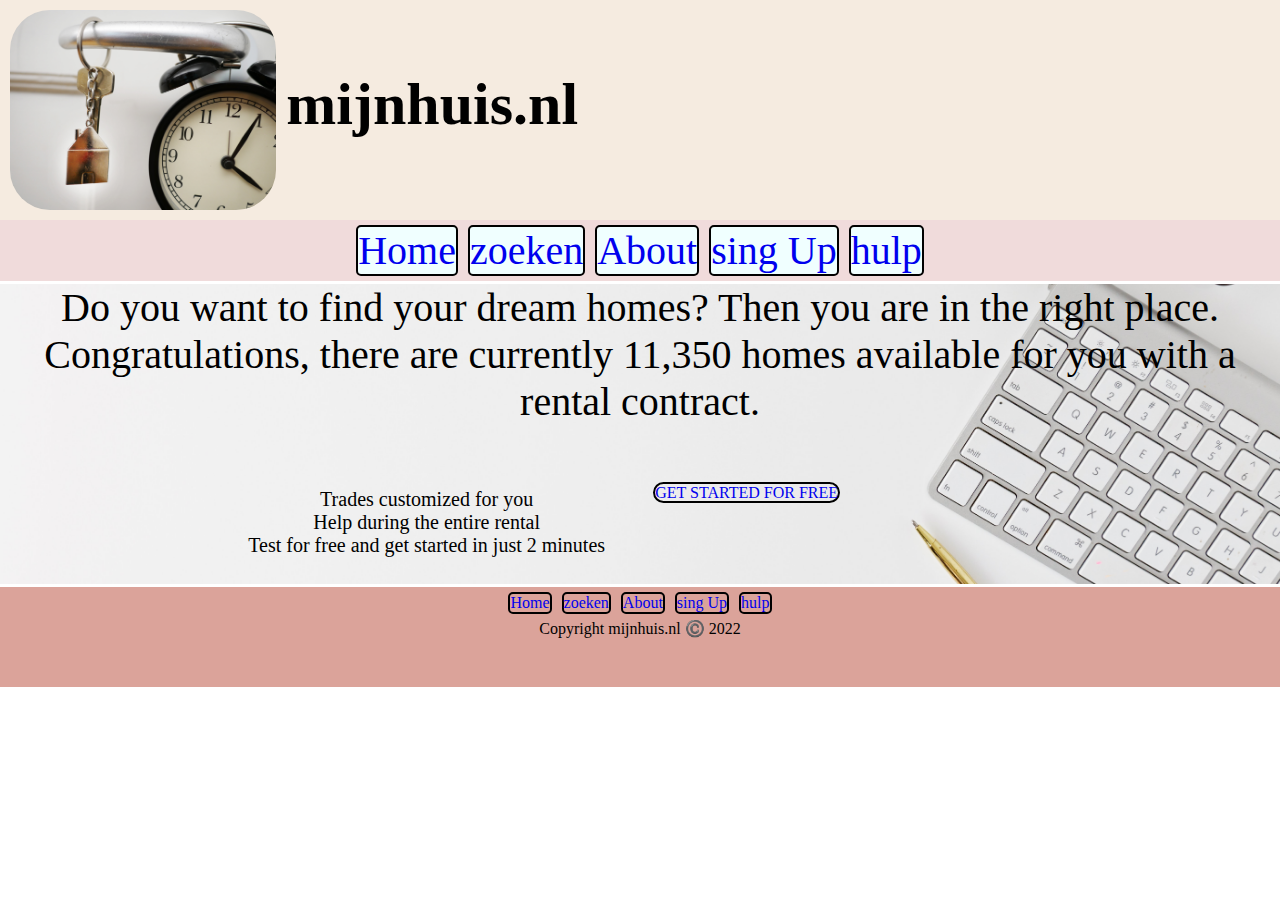
<file: website html-css/index.html>
<!DOCTYPE html>
<html lang="en">
  <head>
    <meta charset="UTF-8" />
    <meta http-equiv="X-UA-Compatible" content="IE=edge" />
    <meta name="viewport" content="width=device-width, initial-scale=1.0" />
    <title>mijnHome.nl</title>
    <link rel="stylesheet" href="style.css" />
  </head>
  <body class="container">
    <header class="header">
      <div class="header_logo">
        <img class="header_img" src="img/logo.jpg" alt="logo" />
        <h1 class="header_h1">mijnhuis.nl</h1>
      </div>
      <nav class="header_nav">
        <ul class="header_nav_ul">
          <li><a href="index.html">Home</a></li>
          <li><a href="zoekken.html">zoeken</a></li>
          <li><a href="about.html">About</a></li>
          <li><a href="sign_up.html">sing Up</a></li>
          <li><a href="hulp.html">hulp</a></li>
        </ul>
      </nav>
    </header>
    <main class="main_box">
      <div class="box1">
        <p>
          Do you want to find your dream homes? Then you are in the right place.
        </p>
        <p>
          Congratulations, there are currently 11,350 homes available for you
          with a rental contract.
        </p>
      </div>
      <br /><br />
      <div class="box2">
        <ul class="box2_ul">
          <li>Trades customized for you</li>
          <li>Help during the entire rental</li>
          <li>Test for free and get started in just 2 minutes</li>
        </ul>
      </div>
      <div class="box3">
        <a href="#" target="_blank">GET STARTED FOR FREE</a>
      </div>
      <br />
      <br />
    </main>
    <footer class="footer_box">
      <nav class="footer_nav">
        <ul class="footer_ul">
          <li><a href="index.html">Home</a></li>
          <li><a href="zoekken.html">zoeken</a></li>
          <li><a href="about.html">About</a></li>
          <li><a href="sign_up.html">sing Up</a></li>
          <li><a href="hulp.html">hulp</a></li>
        </ul>
      </nav>
      <div class="footer_box_div">Copyright mijnhuis.nl ©️ 2022</div>
    </footer>
  </body>
</html>
</file>
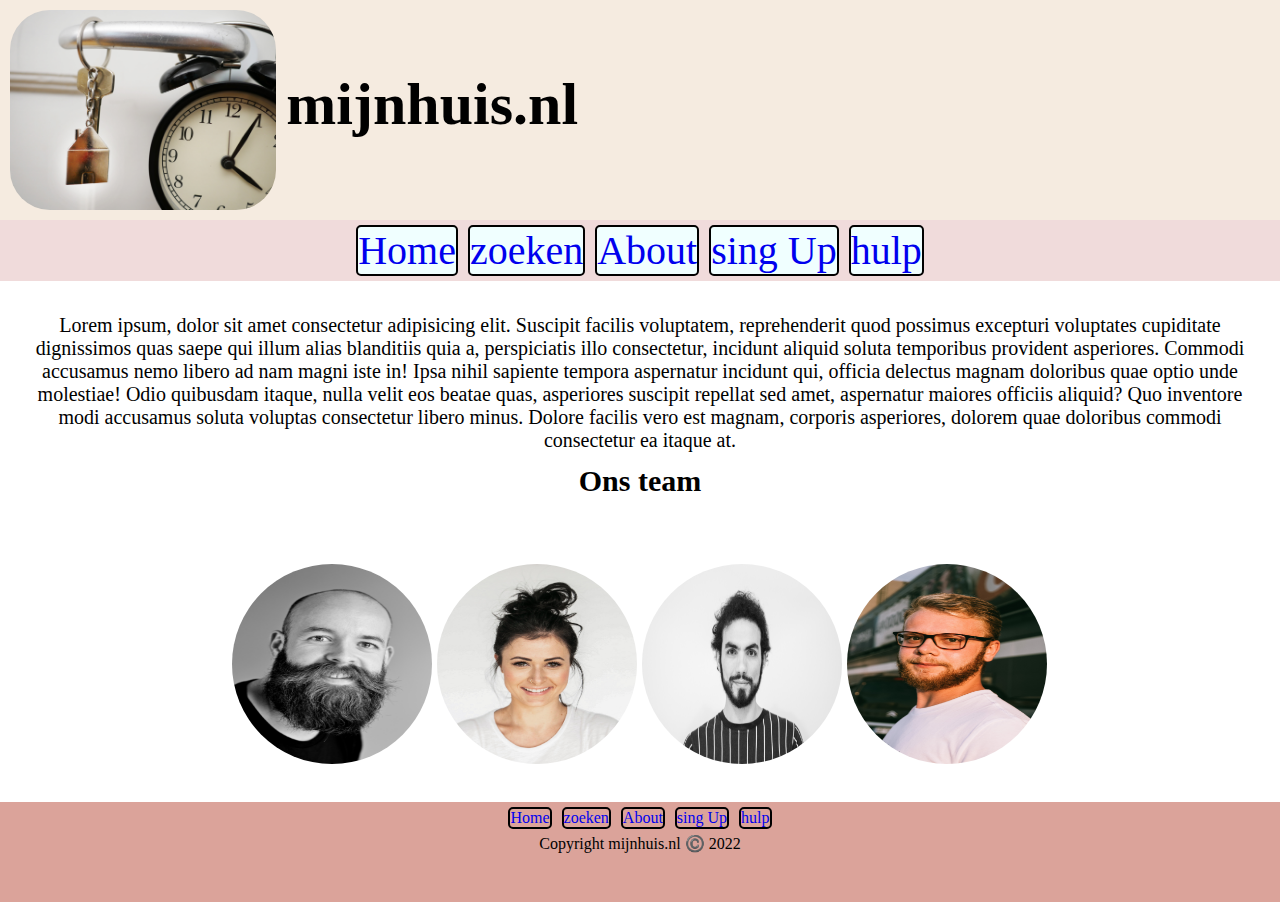
<file: website html-css/about.html>
<!DOCTYPE html>
<html lang="en">
  <head>
    <meta charset="UTF-8" />
    <meta http-equiv="X-UA-Compatible" content="IE=edge" />
    <meta name="viewport" content="width=device-width, initial-scale=1.0" />
    <link rel="stylesheet" href="style.css" />
    <title>About</title>
  </head>
  <body class="container">
    <header class="header">
      <div class="header_logo">
        <img class="header_img" src="img/logo.jpg" alt="logo" />
        <h1 class="header_h1">mijnhuis.nl</h1>
      </div>
      <nav class="header_nav">
        <ul class="header_nav_ul">
          <li><a href="index.html">Home</a></li>
          <li><a href="zoekken.html">zoeken</a></li>
          <li><a href="about.html">About</a></li>
          <li><a href="sign_up.html">sing Up</a></li>
          <li><a href="hulp.html">hulp</a></li>
        </ul>
      </nav>
    </header>
    <main class="main_box_about">
      <p class="main_box_about_p">
        Lorem ipsum, dolor sit amet consectetur adipisicing elit. Suscipit
        facilis voluptatem, reprehenderit quod possimus excepturi voluptates
        cupiditate dignissimos quas saepe qui illum alias blanditiis quia a,
        perspiciatis illo consectetur, incidunt aliquid soluta temporibus
        provident asperiores. Commodi accusamus nemo libero ad nam magni iste
        in! Ipsa nihil sapiente tempora aspernatur incidunt qui, officia
        delectus magnam doloribus quae optio unde molestiae! Odio quibusdam
        itaque, nulla velit eos beatae quas, asperiores suscipit repellat sed
        amet, aspernatur maiores officiis aliquid? Quo inventore modi accusamus
        soluta voluptas consectetur libero minus. Dolore facilis vero est
        magnam, corporis asperiores, dolorem quae doloribus commodi consectetur
        ea itaque at.
      </p>
      <p></p>
      <h2 class="main_box_about_h2">Ons team</h2>
      <div class="team">
        <img src="img/t1.jpg" alt="" />
        <img src="img/t2.jpg" alt="" />
        <img src="img/t3.jpg" alt="" />
        <img src="img/t4.jpg" alt="" />
      </div>
    </main>
    <footer class="footer_box">
      <nav class="footer_nav">
        <ul class="footer_ul">
          <li><a href="index.html">Home</a></li>
          <li><a href="zoekken.html">zoeken</a></li>
          <li><a href="about.html">About</a></li>
          <li><a href="sign_up.html">sing Up</a></li>
          <li><a href="hulp.html">hulp</a></li>
        </ul>
      </nav>
      <div class="footer_box_div">Copyright mijnhuis.nl ©️ 2022</div>
    </footer>
  </body>
</html>
</file>
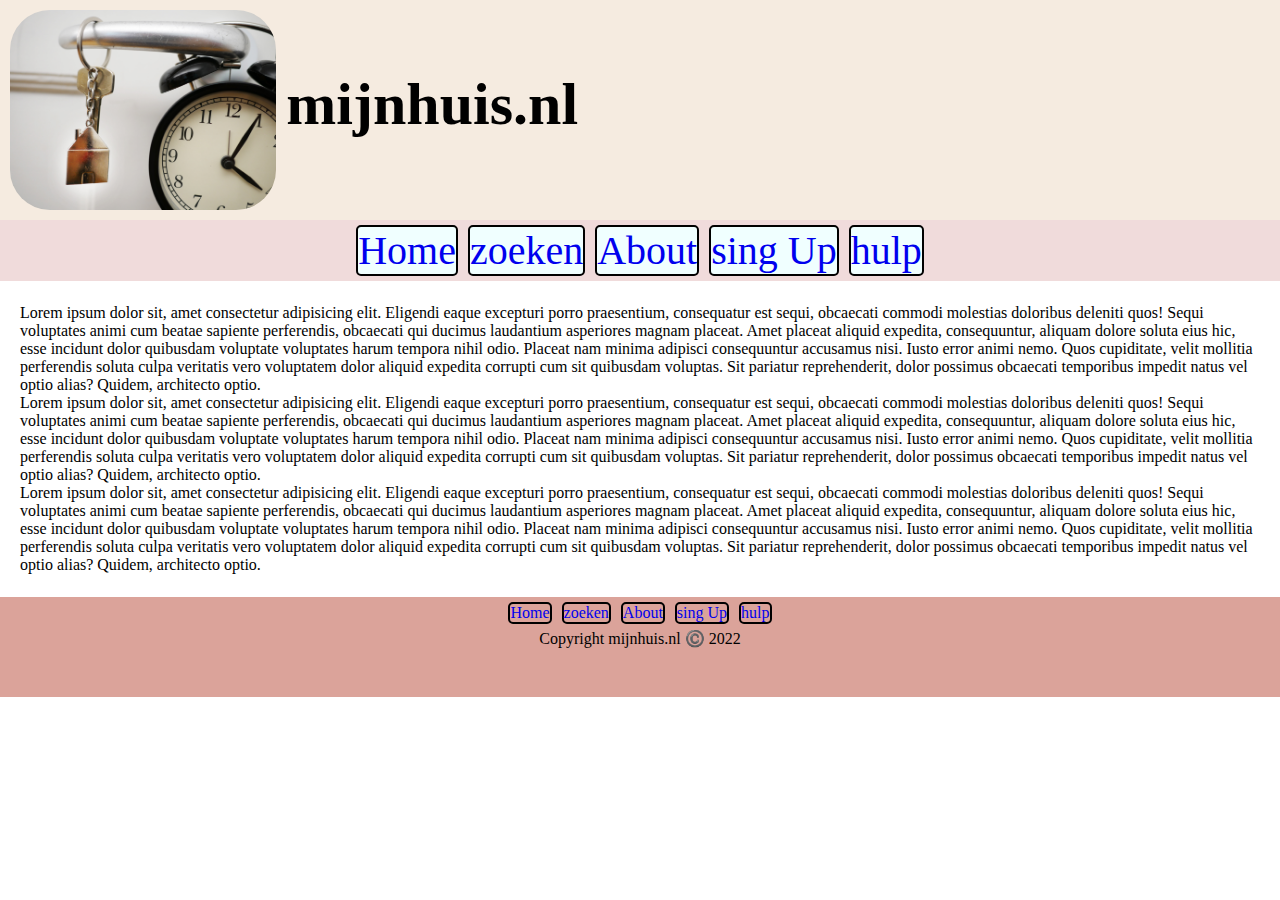
<file: website html-css/hulp.html>
<!DOCTYPE html>
<html lang="en">
  <head>
    <meta charset="UTF-8" />
    <meta http-equiv="X-UA-Compatible" content="IE=edge" />
    <meta name="viewport" content="width=device-width, initial-scale=1.0" />
    <link rel="stylesheet" href="style.css" />
    <title>hulp</title>
  </head>
  <body class="container">
    <header class="header">
      <div class="header_logo">
        <img class="header_img" src="img/logo.jpg" alt="logo" />
        <h1 class="header_h1">mijnhuis.nl</h1>
      </div>
      <nav class="header_nav">
        <ul class="header_nav_ul">
          <li><a href="index.html">Home</a></li>
          <li><a href="zoekken.html">zoeken</a></li>
          <li><a href="about.html">About</a></li>
          <li><a href="sign_up.html">sing Up</a></li>
          <li><a href="hulp.html">hulp</a></li>
        </ul>
      </nav>
    </header>
    <main class="main_box_hulp">
      <p>
        Lorem ipsum dolor sit, amet consectetur adipisicing elit. Eligendi eaque
        excepturi porro praesentium, consequatur est sequi, obcaecati commodi
        molestias doloribus deleniti quos! Sequi voluptates animi cum beatae
        sapiente perferendis, obcaecati qui ducimus laudantium asperiores magnam
        placeat. Amet placeat aliquid expedita, consequuntur, aliquam dolore
        soluta eius hic, esse incidunt dolor quibusdam voluptate voluptates
        harum tempora nihil odio. Placeat nam minima adipisci consequuntur
        accusamus nisi. Iusto error animi nemo. Quos cupiditate, velit mollitia
        perferendis soluta culpa veritatis vero voluptatem dolor aliquid
        expedita corrupti cum sit quibusdam voluptas. Sit pariatur
        reprehenderit, dolor possimus obcaecati temporibus impedit natus vel
        optio alias? Quidem, architecto optio.
      </p>
      <p>
        Lorem ipsum dolor sit, amet consectetur adipisicing elit. Eligendi eaque
        excepturi porro praesentium, consequatur est sequi, obcaecati commodi
        molestias doloribus deleniti quos! Sequi voluptates animi cum beatae
        sapiente perferendis, obcaecati qui ducimus laudantium asperiores magnam
        placeat. Amet placeat aliquid expedita, consequuntur, aliquam dolore
        soluta eius hic, esse incidunt dolor quibusdam voluptate voluptates
        harum tempora nihil odio. Placeat nam minima adipisci consequuntur
        accusamus nisi. Iusto error animi nemo. Quos cupiditate, velit mollitia
        perferendis soluta culpa veritatis vero voluptatem dolor aliquid
        expedita corrupti cum sit quibusdam voluptas. Sit pariatur
        reprehenderit, dolor possimus obcaecati temporibus impedit natus vel
        optio alias? Quidem, architecto optio.
      </p>
      <p>
        Lorem ipsum dolor sit, amet consectetur adipisicing elit. Eligendi eaque
        excepturi porro praesentium, consequatur est sequi, obcaecati commodi
        molestias doloribus deleniti quos! Sequi voluptates animi cum beatae
        sapiente perferendis, obcaecati qui ducimus laudantium asperiores magnam
        placeat. Amet placeat aliquid expedita, consequuntur, aliquam dolore
        soluta eius hic, esse incidunt dolor quibusdam voluptate voluptates
        harum tempora nihil odio. Placeat nam minima adipisci consequuntur
        accusamus nisi. Iusto error animi nemo. Quos cupiditate, velit mollitia
        perferendis soluta culpa veritatis vero voluptatem dolor aliquid
        expedita corrupti cum sit quibusdam voluptas. Sit pariatur
        reprehenderit, dolor possimus obcaecati temporibus impedit natus vel
        optio alias? Quidem, architecto optio.
      </p>
    </main>
    <footer class="footer_box">
      <nav class="footer_nav">
        <ul class="footer_ul">
          <li><a href="index.html">Home</a></li>
          <li><a href="zoekken.html">zoeken</a></li>
          <li><a href="about.html">About</a></li>
          <li><a href="sign_up.html">sing Up</a></li>
          <li><a href="hulp.html">hulp</a></li>
        </ul>
      </nav>
      <div class="footer_box_div">Copyright mijnhuis.nl ©️ 2022</div>
    </footer>
  </body>
</html>
</file>
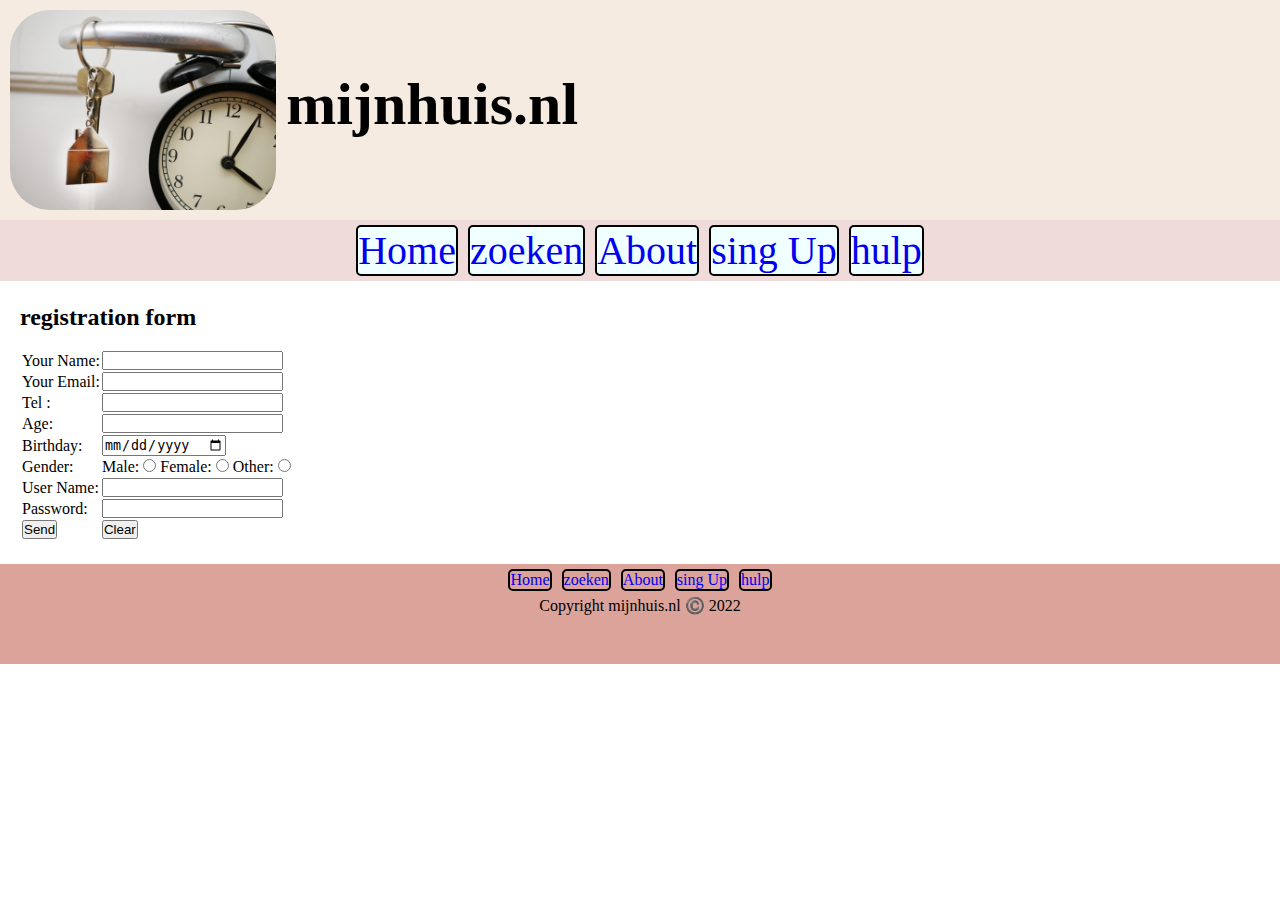
<file: website html-css/sign_up.html>
<!DOCTYPE html>
<html lang="en">
  <head>
    <meta charset="UTF-8" />
    <meta http-equiv="X-UA-Compatible" content="IE=edge" />
    <meta name="viewport" content="width=device-width, initial-scale=1.0" />
    <link rel="stylesheet" href="style.css" />
    <title>singUp</title>
  </head>
  <body class="container">
    <header class="header">
      <div class="header_logo">
        <img class="header_img" src="img/logo.jpg" alt="logo" />
        <h1 class="header_h1">mijnhuis.nl</h1>
      </div>
      <nav class="header_nav">
        <ul class="header_nav_ul">
          <li><a href="index.html">Home</a></li>
          <li><a href="zoekken.html">zoeken</a></li>
          <li><a href="about.html">About</a></li>
          <li><a href="sign_up.html">sing Up</a></li>
          <li><a href="hulp.html">hulp</a></li>
        </ul>
      </nav>
    </header>
    <main class="main_box_singUp">
      <h2>registration form</h2>

      <form class="form" name="singUp">
        <table>
          <tr>
            <td>Your Name:</td>
            <td><input type="text" name="name" /></td>
          </tr>
          <tr>
            <td>Your Email:</td>
            <td><input type="email" name="email" /></td>
          </tr>
          <tr>
            <td>Tel :</td>
            <td><input type="tel" name="tel" /></td>
          </tr>
          <tr>
            <td>Age:</td>
            <td><input type="text" name="age" /></td>
          </tr>
          <tr>
            <td>Birthday:</td>
            <td><input type="date" name="Birthday" /></td>
          </tr>
          <tr>
            <td>Gender:</td>
            <td>
              Male: <input type="radio" name="gender" /> Female:
              <input type="radio" name="gender" /> Other:
              <input type="radio" name="gender" />
            </td>
          </tr>
          <br />
          <tr>
            <td>User Name:</td>
            <td><input type="text" name="name" /></td>
          </tr>
          <tr>
            <td>Password:</td>
            <td><input type="password" name="password" /></td>
          </tr>
          <tr>
            <td><button type="submit">Send</button></td>
            <td><button type="reset">Clear</button></td>
          </tr>
        </table>
      </form>
    </main>
    <footer class="footer_box">
      <nav class="footer_nav">
        <ul class="footer_ul">
          <li><a href="index.html">Home</a></li>
          <li><a href="zoekken.html">zoeken</a></li>
          <li><a href="about.html">About</a></li>
          <li><a href="sign_up.html">sing Up</a></li>
          <li><a href="hulp.html">hulp</a></li>
        </ul>
      </nav>
      <div class="footer_box_div">Copyright mijnhuis.nl ©️ 2022</div>
    </footer>
  </body>
</html>
</file>
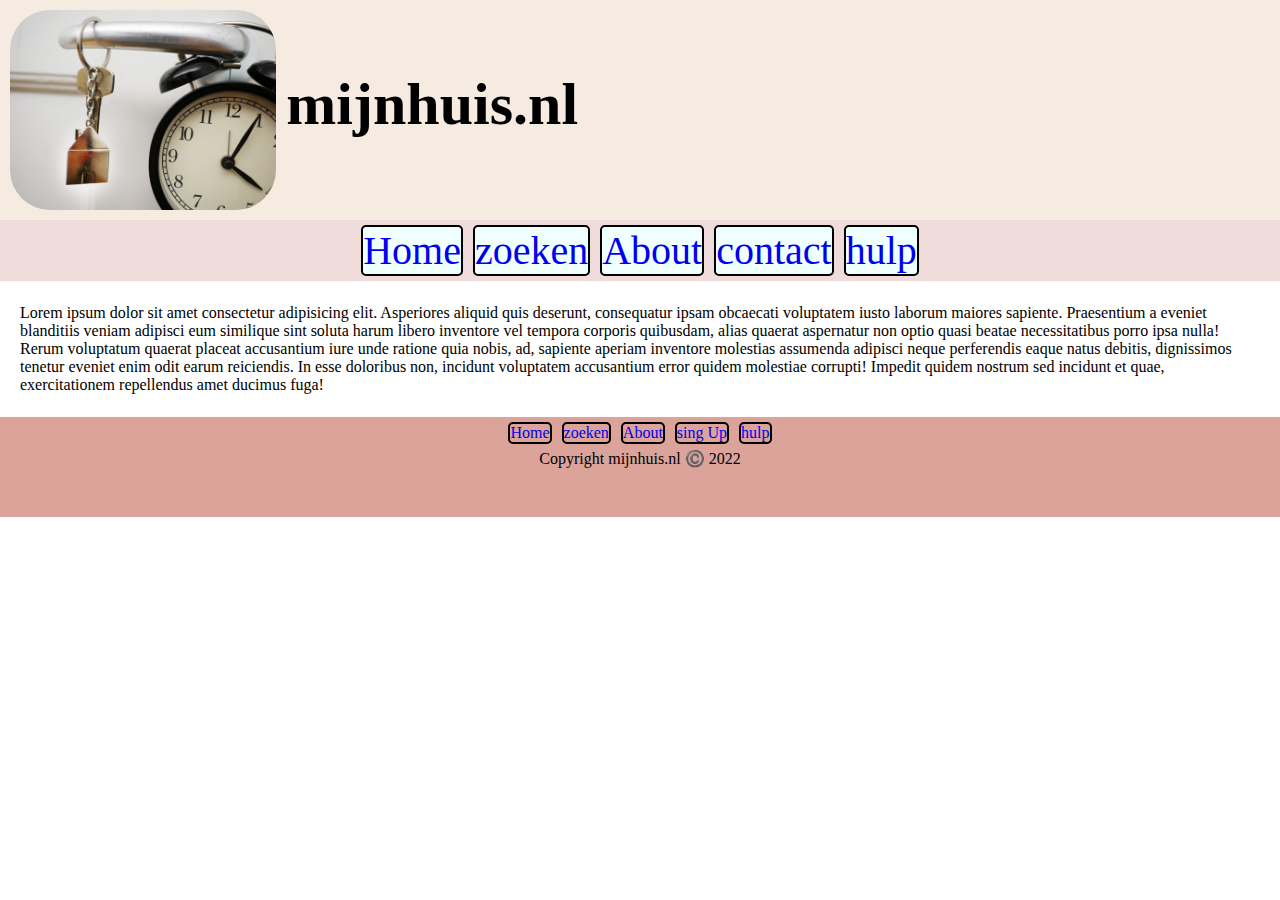
<file: website html-css/zoekken.html>
<!DOCTYPE html>
<html lang="en">
  <head>
    <meta charset="UTF-8" />
    <meta http-equiv="X-UA-Compatible" content="IE=edge" />
    <meta name="viewport" content="width=device-width, initial-scale=1.0" />
    <link rel="stylesheet" href="style.css" />
    <title>zoeken</title>
  </head>
  <body class="container">
    <header class="header">
      <div class="header_logo">
        <img class="header_img" src="img/logo.jpg" alt="logo" />
        <h1 class="header_h1">mijnhuis.nl</h1>
      </div>
      <nav class="header_nav">
        <ul class="header_nav_ul">
          <li><a href="index.html">Home</a></li>
          <li><a href="zoekken.html">zoeken</a></li>
          <li><a href="about.html">About</a></li>
          <li><a href="contact.html">contact</a></li>
          <li><a href="hulp.html">hulp</a></li>
        </ul>
      </nav>
    </header>
    <main class="main_box_zoeken">
      <p>
        Lorem ipsum dolor sit amet consectetur adipisicing elit. Asperiores
        aliquid quis deserunt, consequatur ipsam obcaecati voluptatem iusto
        laborum maiores sapiente. Praesentium a eveniet blanditiis veniam
        adipisci eum similique sint soluta harum libero inventore vel tempora
        corporis quibusdam, alias quaerat aspernatur non optio quasi beatae
        necessitatibus porro ipsa nulla! Rerum voluptatum quaerat placeat
        accusantium iure unde ratione quia nobis, ad, sapiente aperiam inventore
        molestias assumenda adipisci neque perferendis eaque natus debitis,
        dignissimos tenetur eveniet enim odit earum reiciendis. In esse
        doloribus non, incidunt voluptatem accusantium error quidem molestiae
        corrupti! Impedit quidem nostrum sed incidunt et quae, exercitationem
        repellendus amet ducimus fuga!
      </p>
    </main>
    <footer class="footer_box">
      <nav class="footer_nav">
        <ul class="footer_ul">
          <li><a href="index.html">Home</a></li>
          <li><a href="zoekken.html">zoeken</a></li>
          <li><a href="about.html">About</a></li>
          <li><a href="sign_up.html">sing Up</a></li>
          <li><a href="hulp.html">hulp</a></li>
        </ul>
      </nav>
      <div class="footer_box_div">Copyright mijnhuis.nl ©️ 2022</div>
    </footer>
  </body>
</html>
</file>
<file: website html-css/style.css>
*{
    margin: 0;
    padding: 0;
}
* {
    box-sizing: border-box;
}
/***************************** body ******/
.container {
    display: grid;
    grid-gap: 3px;
    grid-template-columns: repeat(1, 1fr);
    grid-template-rows: auto auto 100px; 
}
/***************************** header ****/
.header {
    background-color: #F0DBDB;
    text-align: center;
}
.header_h1{
    font-size: 60px;
    padding-top: 70px ;
}
/*logo*/
.header_logo{
    background-color: #F5EBE0;
    display: flex;
    justify-content: flex-start;
}
.header_img{
    height: 200px;
    margin: 10px;
    border-radius: 40px;
}
/********* nav *****************/
.header_nav a{
    text-decoration: none;
}
.header_nav_ul{
    list-style-type:none;
    font-size: 50px;
}
/***************************** main *****/
.main_box {
    background-color:lightcyan;
    text-align: center;
    background-image: url(img/b7.jpg);
    background-position: center;
    background-repeat: no-repeat;
    background-size: 768px;
}
.box1 p{
    font-size: 40px;
}

.box2_ul {
    font-size: 20px;
    list-style-type:none;
    padding: 2px;
}
.box3 a{
    border: 2px solid black;
    border-radius: 20px;
    text-align: center;
    text-decoration: none;
    grid-column-start: 2 / 5;  

}
.box3 a:hover, .box3 a:active {
    background-color:lightgreen;
  }

  .box4{
    background-color: blanchedalmond;
    font-size: 40px;

  }

/***************************** footer *****/
.footer_box {
    background-color: #DBA39A;
    display: flex;
    flex-direction: column;
    
}
.footer_box_div {
    text-align: center; 
}
.footer_nav a{
    text-decoration: none;
    
}
.footer_ul{
    list-style-type:none;
    display: flex;
    justify-content:center;   
}
.footer_nav li{
    border: 2px solid black;
    border-radius: 5px;
    margin: 5px;
}

/***about pagina**/
.main_box_about{
    display: grid;
    grid-template-columns: repeat(12,1fr);
    grid-template-rows:auto auto auto;
    margin: 30px;
    text-align: center;
    font-size: 20px;
}
.main_box_about_h2{
    grid-column: 1/-1;
}
.main_box_about_p{
    grid-column: 1/-1;
}
.team img{
    width: 200px;
    height: 200px;
    border-radius: 50%;
}
.team{

    grid-column: 2/-2;
}
/*hulp pagina*/
.main_box_hulp{
    grid-column: 1/-1;
    margin: 20px;
}
/*zoeken pagina*/
.main_box_zoeken{
    grid-column: 1/-1;
    margin: 20px;

}

@media only screen and (min-width: 768px) {
    /* For desktop: */ 
    /******************************header********/
    .container {
        display: grid;
        grid-gap: 3px;
        grid-template-columns: repeat(1, 1fr);
        grid-template-rows: auto auto 100px; 
    }
    .header {
        grid-column-start: 1 / -1; 
        background-color:  #F0DBDB;
        text-align: center;

    }
    .header_h1{
        font-size: 60px;
        padding-top: 70px ;
    }
    /*logo*/
    .header_logo{
        background-color: #F5EBE0;
        display: flex;
        justify-content: flex-start;
    }
    .header_img{
        height: 200px;
        margin: 10px;
        border-radius: 40px;
    }
    /********* nav *****************/
    .header_nav a{
        text-decoration: none;
    }
    .header_nav_ul{
        list-style-type:none;
        font-size: 40px;
        display: flex;
        justify-content:center; 
    }
    .header_nav li{
        background-color: azure;
        border: 2px solid black;
        border-radius: 5px;
        margin: 5px;
    }

    /***************************** main ******/
    .main_box {
        grid-column-start: 1 / -1; 
        display: grid;
        grid-template-columns: repeat(12, 1fr);
        grid-template-rows: 200px  100px;
        background-color:lightcyan;
        background-image: url(img/b7.jpg);
        background-position: center;
        background-repeat: no-repeat;
        background-size: 100%;
    }
    .box1{
        grid-column: 1/-1;
        font-size: 40px;
    }
    .box2{
        grid-column: 3/7;
        font-size: 25px;
        list-style-type:none;
        padding: 2px;
    }
    .box3{
        grid-column: 7/9;
  
    }
   
    .box3 a:hover, .box3 a:active {
        background-color:lightgreen;
      } 
    
    /***about pagina**/
    .main_box_about{
        display: grid;
        grid-template-columns: repeat(12,1fr);
        grid-template-rows:50px 100px 100px;
        margin: 30px;
        text-align: center;
        font-size: 20px;
    }
    .main_box_about_h2{
        grid-column: 1/-1;
    }
    .main_box_about_p{
        grid-column: 1/-1;
    }
    .team img{
        width: 200px;
        height: 200px;
        border-radius: 50%;
    }
    .team{

        grid-column: 2/-2;
    }
    /***************************** footer ****/
    .footer_box {
        background-color: #DBA39A;
        display: flex;
        flex-direction: column;
    }
    .footer_box_div {
        text-align: center; 
    }
    .footer_nav a{
        text-decoration: none;
        
    }
    .footer_ul{
        list-style-type:none;
        display: flex;
        justify-content:center;   
    }
    .footer_nav li{
        border: 2px solid black;
        border-radius: 5px;
        margin: 5px;
    }
    .main_box_hulp{
        grid-column: 1/-1;
        margin: 20px;
    }
    .main_box_singUp{
        margin: 20px;
    }

}
</file>
